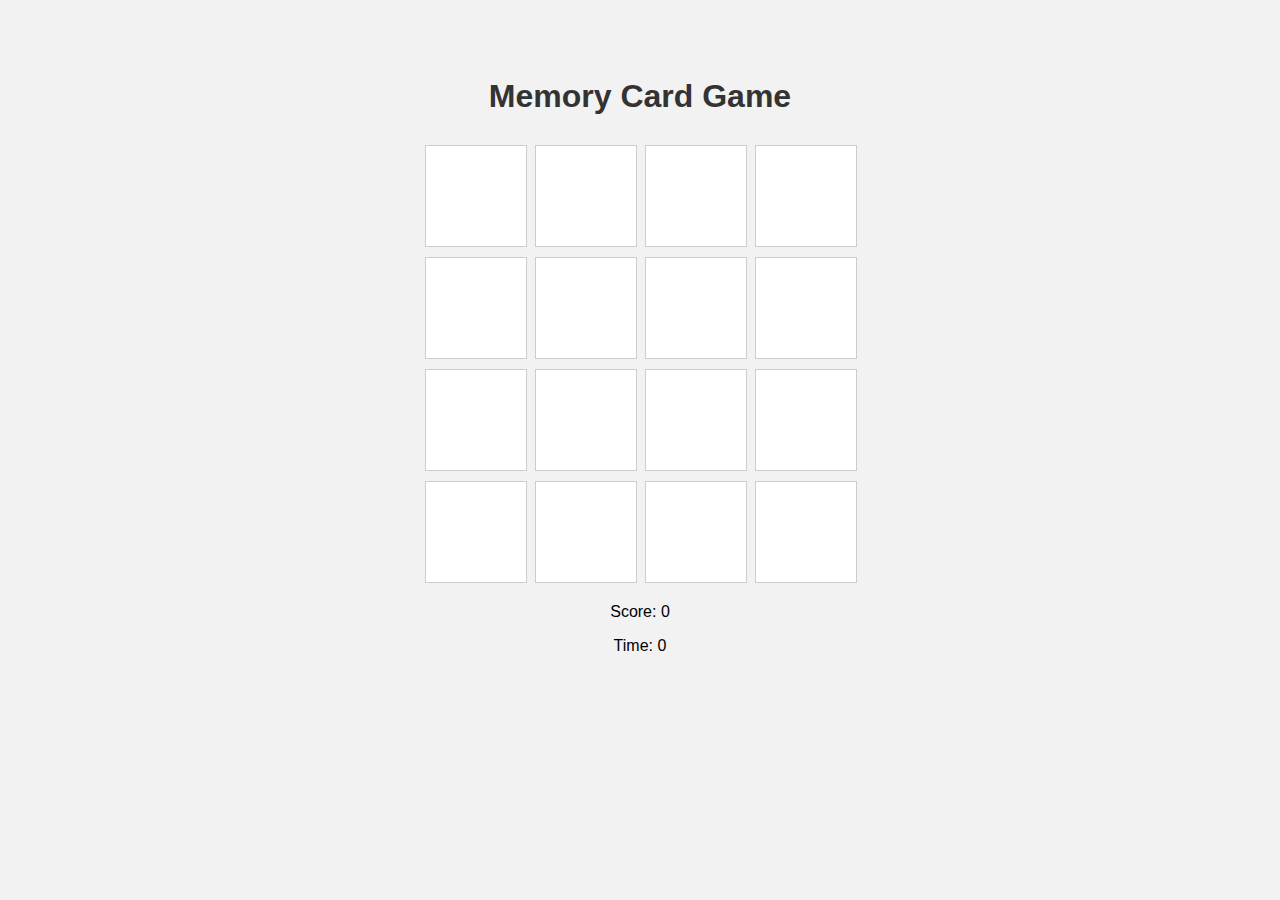
<file: Memory Card Game/index.html>
<!DOCTYPE html>
<html lang="en">
<head>
    <meta charset="UTF-8">
    <meta name="viewport" content="width=device-width, initial-scale=1.0">
    <title>Memory Card Game</title>
    <link rel="stylesheet" href="style.css">
</head>
<body>
    <h1>Memory Card Game</h1>
    <div id="game-container"></div>
    <div id="game-info">
        <p> Score: <span id="score">0</span></p>
        <p>Time: <span id="timer">0</span></p>
    </div>
    <script src="script.js"></script>
</body>
</html>
</file>
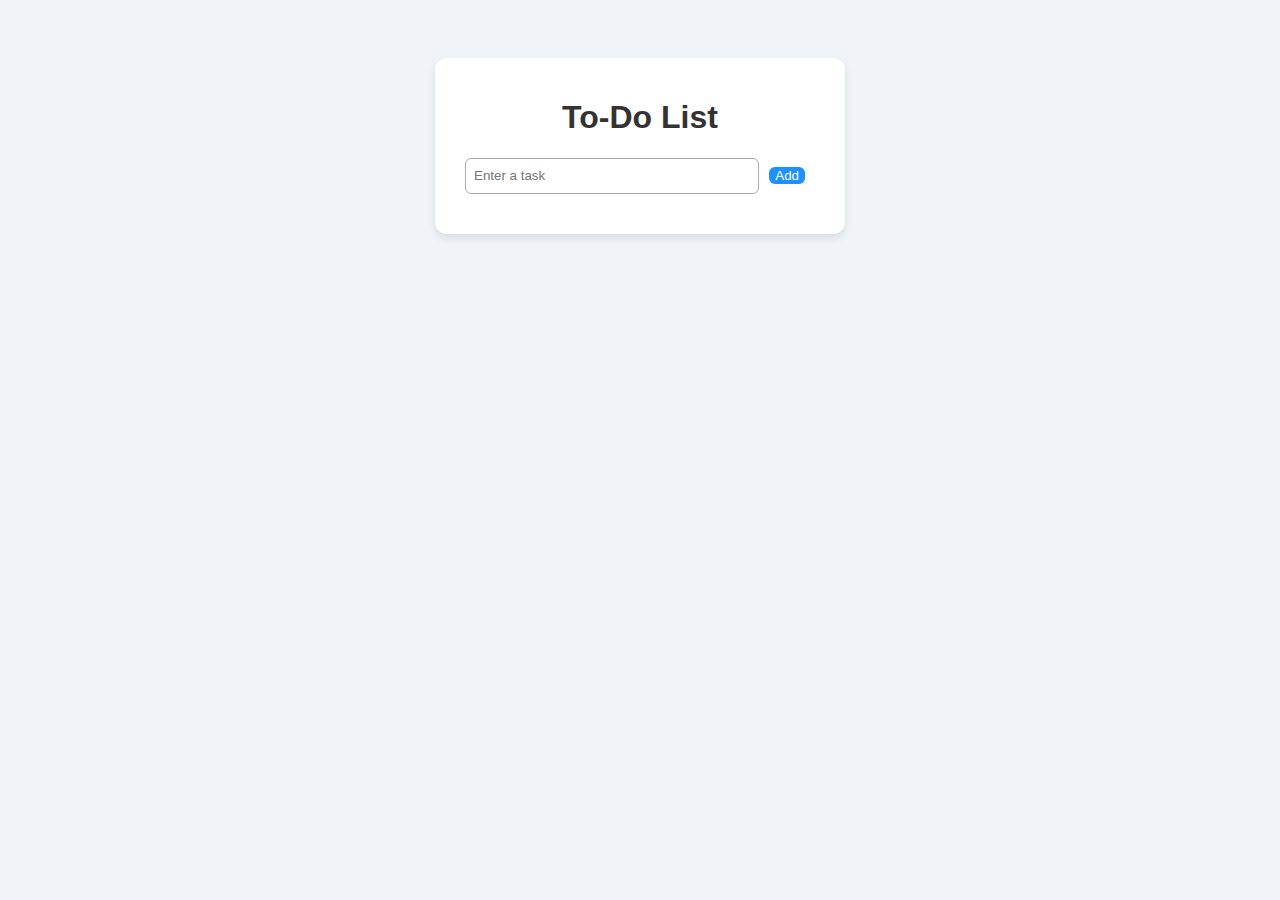
<file: TO-DO App/index.html>
<!DOCTYPE html>
<html lang ="en">
    <head>
        <meta charset="UTF-8" />
        <meta name="viewport" content="width=device-width, initial-scale=1.0" />
        <title>To-Do list</title>
        <link rel = stylesheet href="style.css">
    </head>
    <body>
        <div class="todo-container">
            <h1>To-Do List</h1>
          <div class="input-section">
            <input type="text" id="task-input" placeholder="Enter a task">
            <button id="add-task-btn">Add</button>
            <ul id="task-list"></ul>
          </div>
        </div>
        <script src="script.js" defer></script>
    </body>
</html>
</file>
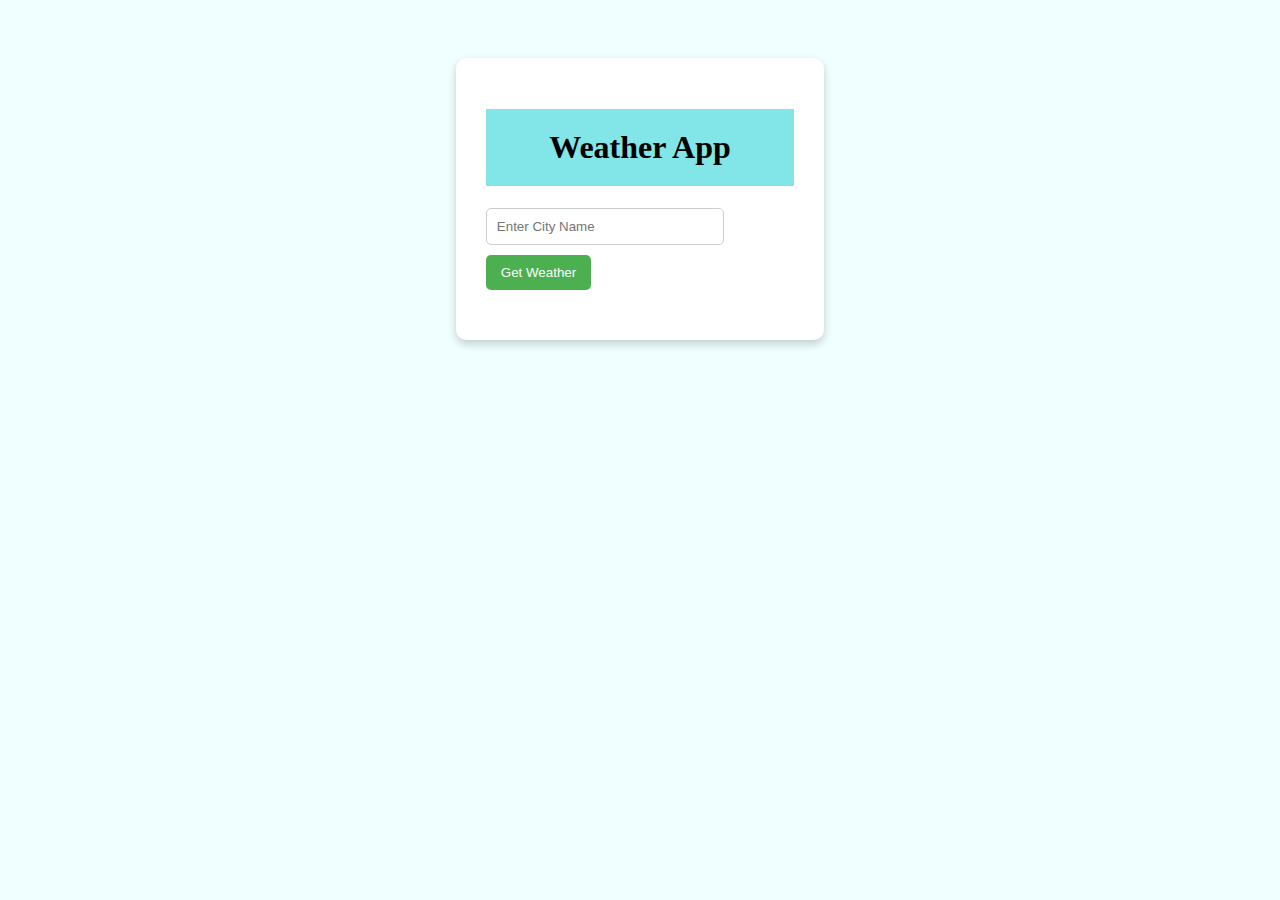
<file: Weather App/index.html>
<!DOCTYPE html>
<html>
    <head>
        <title>Weather App</title>
        <link rel ="stylesheet" href="style.css">
    </head>
    <body>
        <div class="container">
            <h1>Weather App</h1>
            <input type="text" id="cityInput" placeholder="Enter City Name">
            <button onclick="getWeather()">Get Weather</button>
            <div class="result" id="weatherResult"></div>
        </div>
        <script src="script.js"></script>
    </body>
</html>
</file>
<file: Memory Card Game/style.css>
body{
    font-family: Arial, Helvetica, sans-serif;
    text-align: center;
    background-color: #f2f2f2;
    padding-top: 50px;
}

h1{
    color: #333;
    margin-top: 20px;
}
#game-container{
    display: grid;
    grid-template-columns: repeat(4,100px);
    gap: 10px;
    margin-top: 30px;
    justify-content: center;
}
.card {
    width: 100px;
    height: 100px;
    background-color: #fff;
    border: 1px solid #ccc;
    display: flex;
    align-items: center;
    justify-content: center;
    cursor: pointer;
    font-size: 24px;
    color: transparent;
    transition: background-color 0.3s ease;
}
.card.flipped {
    background-color: #4CAF50;
    color: #fff;
}

#game-info {
    margin-top: 20px;
}
</file>
<file: TO-DO App/style.css>
body{
    font-family: Arial, sans-serif;
    background-color: #f0f4f8;
    display: flex;
    justify-content: center;
    padding: 50px;
   
}
.todo-container{
    background-color: #fff;
    padding: 20px 30px;
    border-radius: 12px;
    box-shadow: 0 4px 8px rgba(0,0,0,0.1);
    width: 350px;
}
h1{
    text-align: center;
    color: #333;
}
.input-section {
    display: flex;
    gap: 10px;
    margin-bottom: 20px;
    align-items: center;
  }
  
  #task-input {
    flex: 1;
    padding: 8px;
    border: 1px solid #aaa;
    border-radius: 6px;
    box-sizing: border-box; /* important: keeps input height fixed */
 
    height: 36px; /* or whatever fixed size you prefer */
  
    height: 36px;
    box-sizing: border-box;
}
  
  
#add-task-btn{
    padding: 8px, 12px;
    background-color: #1e90ff;
    color: white;
    border: none;
    border-radius: 6px;
    cursor: pointer;
}
 #add-task-btn:hover{
    background-color: #0074d9;
 }
 #task-list{
    list-style: none;
    padding: 0;
 }
 li{
    background: #f9f9f9;
    padding:10px;
    border: 1px solid #ddd;
    margin-bottom: 8px;
    display:flex;
    justify-content: space-between;
    align-items: center;
    border-radius:6px;
 }
 li.completed {
    text-decoration: line-through;
    color: gray;
  }
</file>
<file: Weather App/style.css>
body{
    background-color: azure;
    display: flex;
    justify-content: center;
    padding: 50px;
}
h1{
    background-color:rgb(130, 229, 231);
   display: flex;
   justify-content: center;
   padding: 20px 20px 20px 20px;
}
.container{
    background-color: White;
    padding: 30px;
    border-radius: 10px;
    box-shadow: 0 4px 10px rgba(0, 0, 0, 0.2);
    max-width: 400px;
    margin: auto;
}
input{
    padding: 10px;
    width: 70%;
    border-radius: 5px;
    border: 1px solid #ccc;
}
button{
    padding:10px 15px;
    border: none;
    cursor: pointer;
    background: #4caf50;
    color: white;
    border-radius: 5px;
    margin-top: 10px;
}
.result {
    margin-top: 20px;
    font-size: 18px;
  }
</file>
